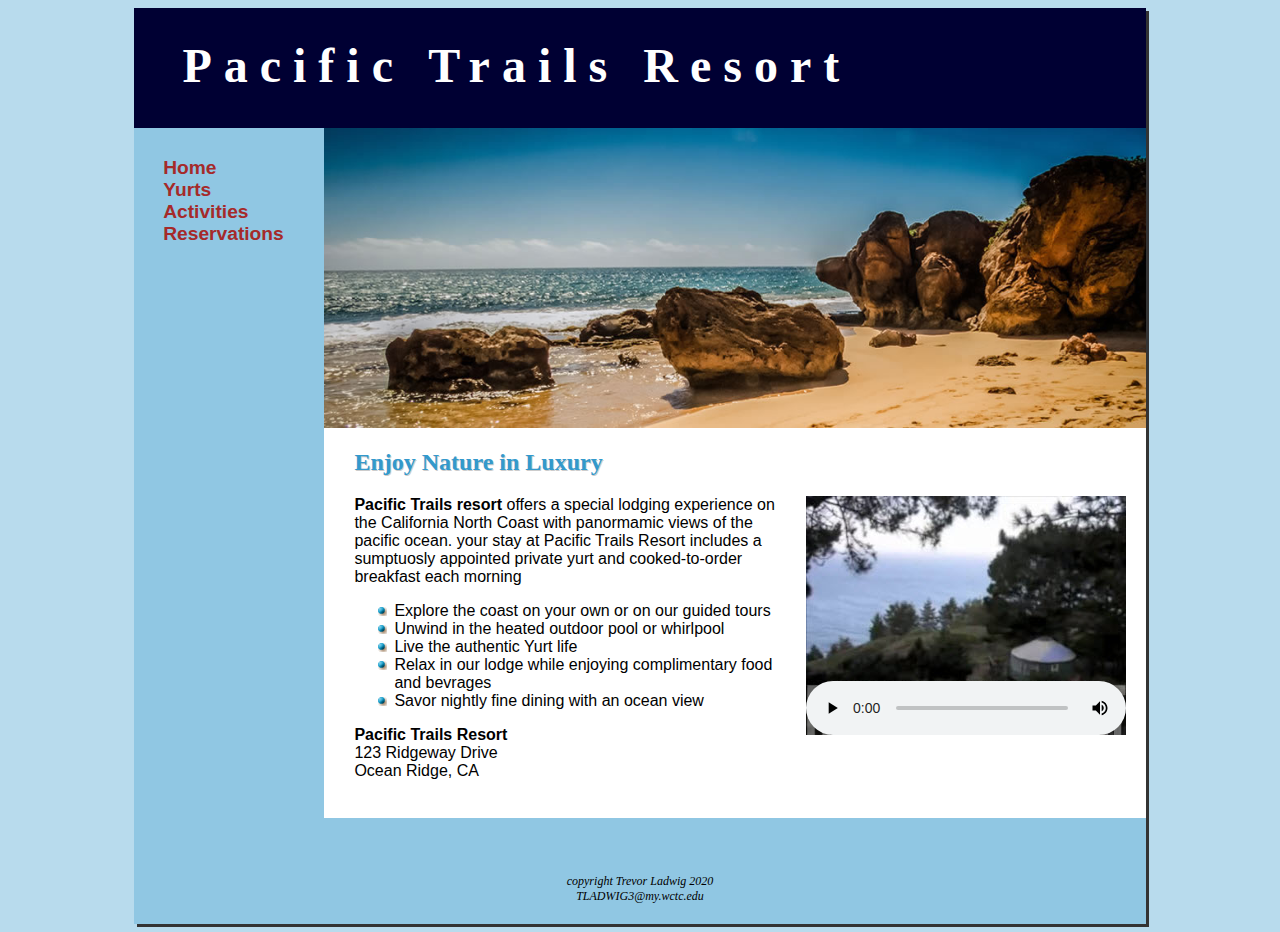
<file: TheYurtLifeChoseMe/index.html>
<!DOCTYPE html>
<html lang="en">
<head>
    <meta name="description" content="All about Pacific Trails Resorts, a fun and unique way to spend your vacation! Live in a yurt! Go Kayaking! Watch planes soar by!">
    <meta name="viewport" content="width=device-width, initial-scale=1.0">
    <meta charset="UTF-8">
    <title>Pacific Trails Resort</title>
    <link rel="stylesheet" href="color.css">
</head>
<body>
<div id="wrapper">
<header>
    <h1>Pacific Trails Resort</h1>
</header>
<nav>
    <A href="index.html">Home</A>    <A HREF="Yurts.html">Yurts</A>    <A href="Activites.html">Activities</A>     <a href="Reservations.html">Reservations</a>
</nav>
<div id="homehero"></div>
<main>
<h2 class="subhead">Enjoy Nature in Luxury</h2>
    <video controls="controls" poster="pacifictrailsresort.jpg" >
        <source src="PacificTrailsResort.ogv" type="video/ogg">
        <source src="PacificTrailsResort.mp4" type="video/mp4">
        <embed type="application/x-shockwave-flash" width="320" height="240" src="pacifictrailsresort.swf" title="Video">
    </video>

    <p>
        <span class="resort">Pacific Trails resort </span> offers a special lodging experience on the California North Coast with panormamic views of the
        pacific ocean. your stay at Pacific Trails Resort includes a sumptuosly appointed private yurt and
        cooked-to-order breakfast each morning

    </p>
<ul>
    <LI>Explore the coast on your own or on our guided tours</LI>
    <LI>Unwind in the heated outdoor pool or whirlpool</LI>
    <LI>Live the authentic Yurt life</LI>
    <LI>Relax in our lodge while enjoying complimentary food and bevrages</LI>
    <LI>Savor nightly fine dining with an ocean view</LI>
</ul>
    <div>

        <span class="resort">Pacific Trails Resort</span> <br>
        123 Ridgeway Drive <br>
        Ocean Ridge, CA <br>
        <span class="contactid"><a id="mobile" href="tel:888-555-5555">888-555-5555</a> </span> <br>


    </div>
</main>

<br>
<br>
<footer>
    copyright Trevor Ladwig 2020 <br> TLADWIG3@my.wctc.edu
</footer>
</div>
</body>
</html>
</file>
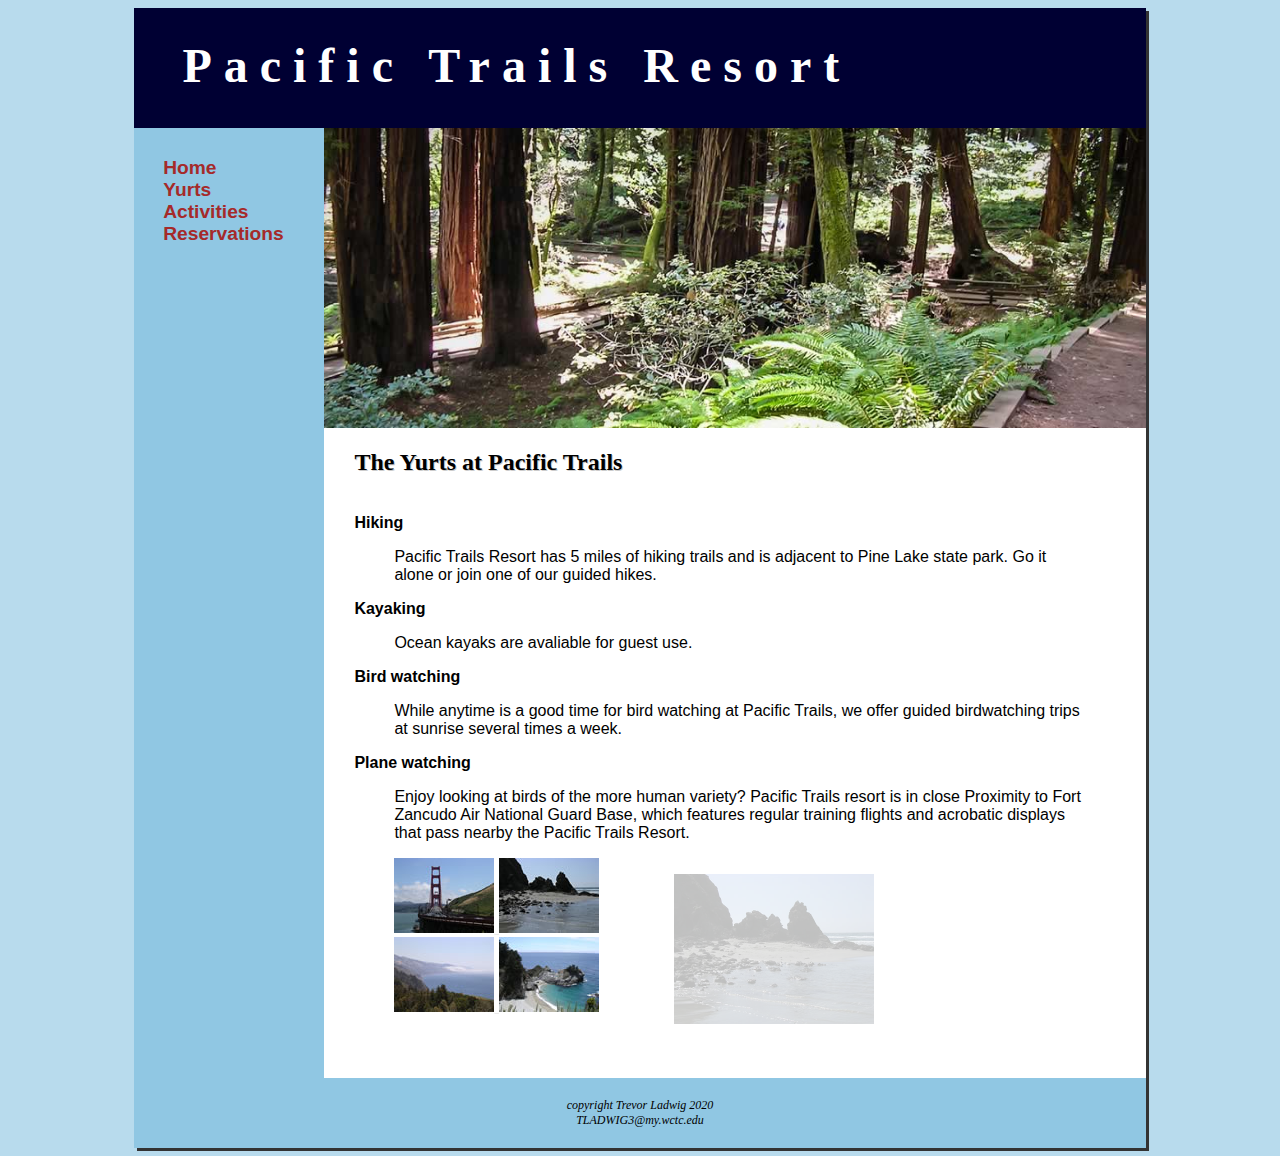
<file: TheYurtLifeChoseMe/Activites.html>
<!DOCTYPE html>
<html lang="en">
<head>
    <meta name="description" content="All about Pacific Trails Resorts, a fun and unique way to spend your vacation! Live in a yurt! Go Kayaking! Watch planes soar by!">
    <style>
        #gallery{
            position: relative;
            height: 200px;
        }
        figure{
            position: absolute;
            left: 280px;
            text-align: center;
            opacity: .25;
        }
        #gallery ul{
            width: 300px;
            marker: none;
        }
        #gallery li{
            display: inline;
            float: left;
            padding: 10px;
        }
        #gallery img{
            border: none;
        }
        #gallery a{
            text-underline: none;
            color: #eaeaea;
            font-style: italic;
        }
        #gallery span{
            position: absolute;
            left: -1000px;
            opacity: 0;
            transition: opacity 3s ease-in-out;
        }
        #gallery a:hover span{
            position: absolute;
            top: 16px;
            left: 320px;
            text-align: center;
            opacity: 1;
        }
    </style>
    <meta name="viewport" content="width=device-width, initial-scale=1.0">
    <meta charset="UTF-8">
    <title>Pacific Trails Lodge: Yurts</title>
    <link rel="stylesheet" href="color.css">
</head>
<body>
<div id="wrapper">
<header>
    <h1>Pacific Trails Resort</h1>
</header>
<nav>
    <A href="index.html">Home</A>    <A HREF="Yurts.html">Yurts</A>    <A href="Activites.html">Activities</A>     <a href="Reservations.html">Reservations</a>
</nav>
    <div id="trailhero"></div>
<main>
    <h2>The Yurts at Pacific Trails</h2>

    <br>
    <B>Hiking</B>
    <blockquote>
        Pacific Trails Resort has 5 miles of hiking trails and is adjacent to Pine Lake state park. Go it alone or join one of our guided hikes.
    </blockquote>
    <b>Kayaking</b>
    <blockquote>
        Ocean kayaks are avaliable for guest use.
    </blockquote>
    <b>Bird watching</b>
    <blockquote>
        While anytime is a good time for bird watching at Pacific Trails, we offer guided birdwatching trips at sunrise several times a week.
    </blockquote>
    <b>Plane watching</b>
    <blockquote>
       Enjoy looking at birds of the more human variety? Pacific Trails resort is in close Proximity to Fort Zancudo Air National Guard Base, which features regular training flights and acrobatic displays that pass nearby the Pacific Trails Resort.
    </blockquote>

    <div id="gallery">
        <figure>
            <img src="photo2.jpg" width="200" height="150">
        </figure>
        <ul>
            <a
                 href="photo1.jpg"> <img src="thumb1.jpg" width="100" height="75" alt="Golden Gate Bridge">
                <span>
                    <img src="photo1.jpg" width="200" height="150" alt="Golden Gate Bridge">
                    <br>
                    Golden Gate Bridge

                </span>
            </a>
            </li>
            <a
                    href="photo2.jpg"> <img src="thumb2.jpg" width="100" height="75" alt="Image 2">
                <span>
                    <img src="photo2.jpg" width="200" height="150" alt="Image 2">
                    <br>
                    Image 2

                </span>
            </a>
            </li>
            <a
                    href="photo3.jpg"> <img src="thumb3.jpg" width="100" height="75" alt="Image 3">
                <span>
                    <img src="photo3.jpg" width="200" height="150" alt="Image 3">
                    <br>
                    Image 3

                </span>
            </a>
            </li>
            <a
                    href="photo4.jpg"> <img src="thumb4.jpg" width="100" height="75" alt="Image 4">
                <span>
                    <img src="photo4.jpg" width="200" height="150" alt="Image 4">
                    <br>
                   Image 4

                </span>
            </a>
            </li>
        </ul>
    </div>
</main>
<footer>
    copyright Trevor Ladwig 2020 <br> TLADWIG3@my.wctc.edu
</footer>
</div>
</body>
</html>
</file>
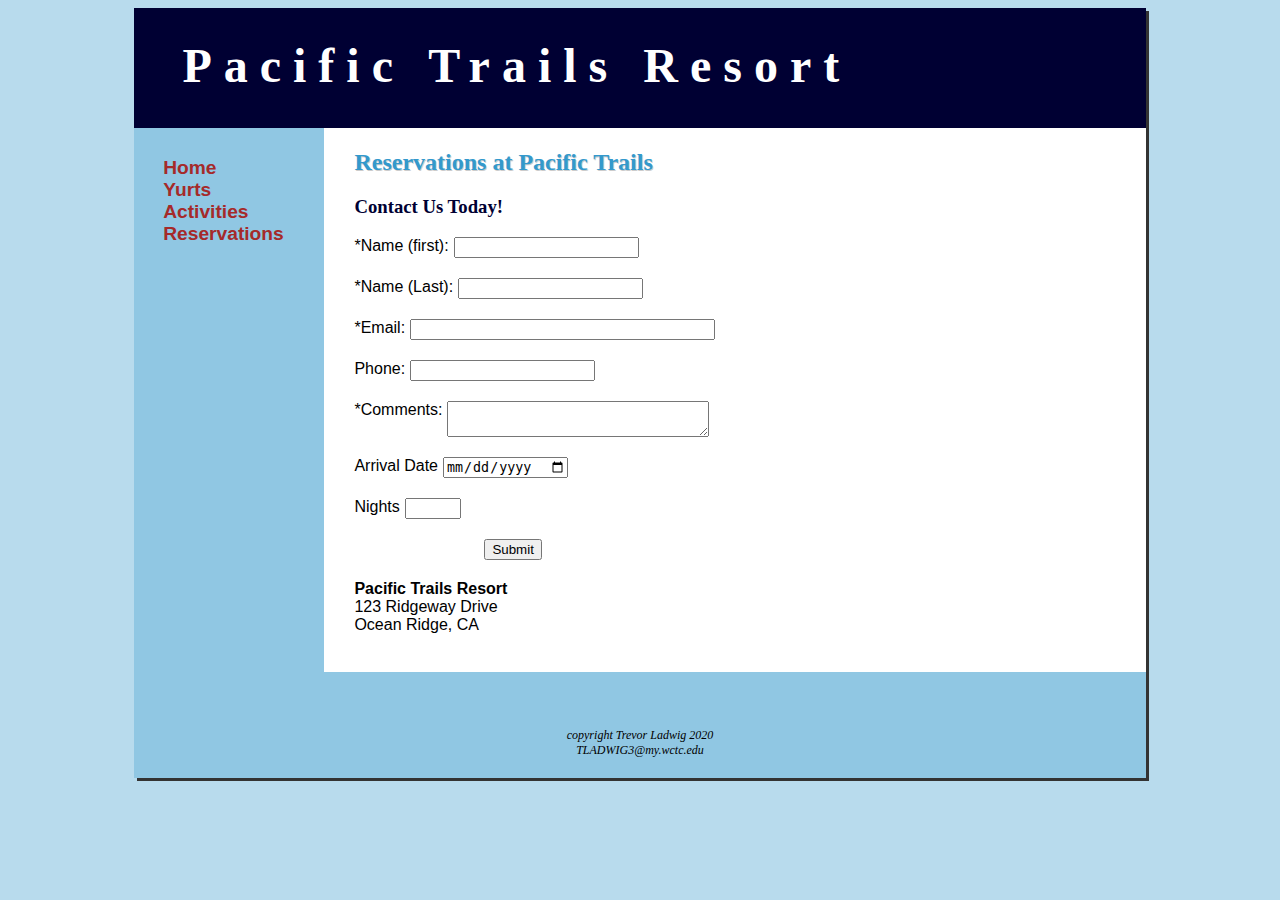
<file: TheYurtLifeChoseMe/Reservations.html>
<!DOCTYPE html>
<html lang="en">
<head>
    <meta name="description" content="All about Pacific Trails Resorts, a fun and unique way to spend your vacation! Live in a yurt! Go Kayaking! Watch planes soar by!">
    <meta name="viewport" content="width=device-width, initial-scale=1.0">
    <meta charset="UTF-8">
    <title>Pacific Trails Resort :: Reservations</title>
    <link rel="stylesheet" href="color.css">
</head>
<body>
<div id="wrapper">
<header>
    <h1>Pacific Trails Resort</h1>
</header>
<nav>
    <A href="index.html">Home</A>    <A HREF="Yurts.html">Yurts</A>    <A href="Activites.html">Activities</A>     <a href="Reservations.html">Reservations</a>
</nav>
<main>
<h2 class="subhead">Reservations at Pacific Trails</h2>
    <h3>Contact Us Today!</h3>

    <form name="form" method="post" id="form" action="http://webdevbasics.net/scripts/pacific.php">
        <label for="MyFName">*Name (first):</label><input  type="text" name="MyFName" id="MyFName" required="required" >
        <label for="MyLName">*Name (Last): </label> <input type="text" name="MyLName" id="MyLName" required="required" >
        <label for="MyEmail">*Email: </label> <input type="email" name="MyEmail" id="MyEmail" required="required" size="35">
        <label for="MyEmail">Phone: </label> <input type="tel" name="MyPhone" id="MyPhone" maxlength="12">
        <label for="MyComments">*Comments: </label> <textarea rows="2" cols="30"  id="MyComments" name="MyComments" required="required" ></textarea>
        <label>Arrival Date</label><input type="date">
        <label>Nights</label><input type="number" min="1" max="14">
        <input type="submit">
    </form>
    <div>

        <span class="resort">Pacific Trails Resort</span> <br>
        123 Ridgeway Drive <br>
        Ocean Ridge, CA <br>
        <span class="contactid"><a id="mobile" href="tel:888-555-5555">888-555-5555</a> </span> <br>


    </div>
</main>

<br>
<br>
<footer>
    copyright Trevor Ladwig 2020 <br> TLADWIG3@my.wctc.edu
</footer>
</div>
</body>
</html>
</file>
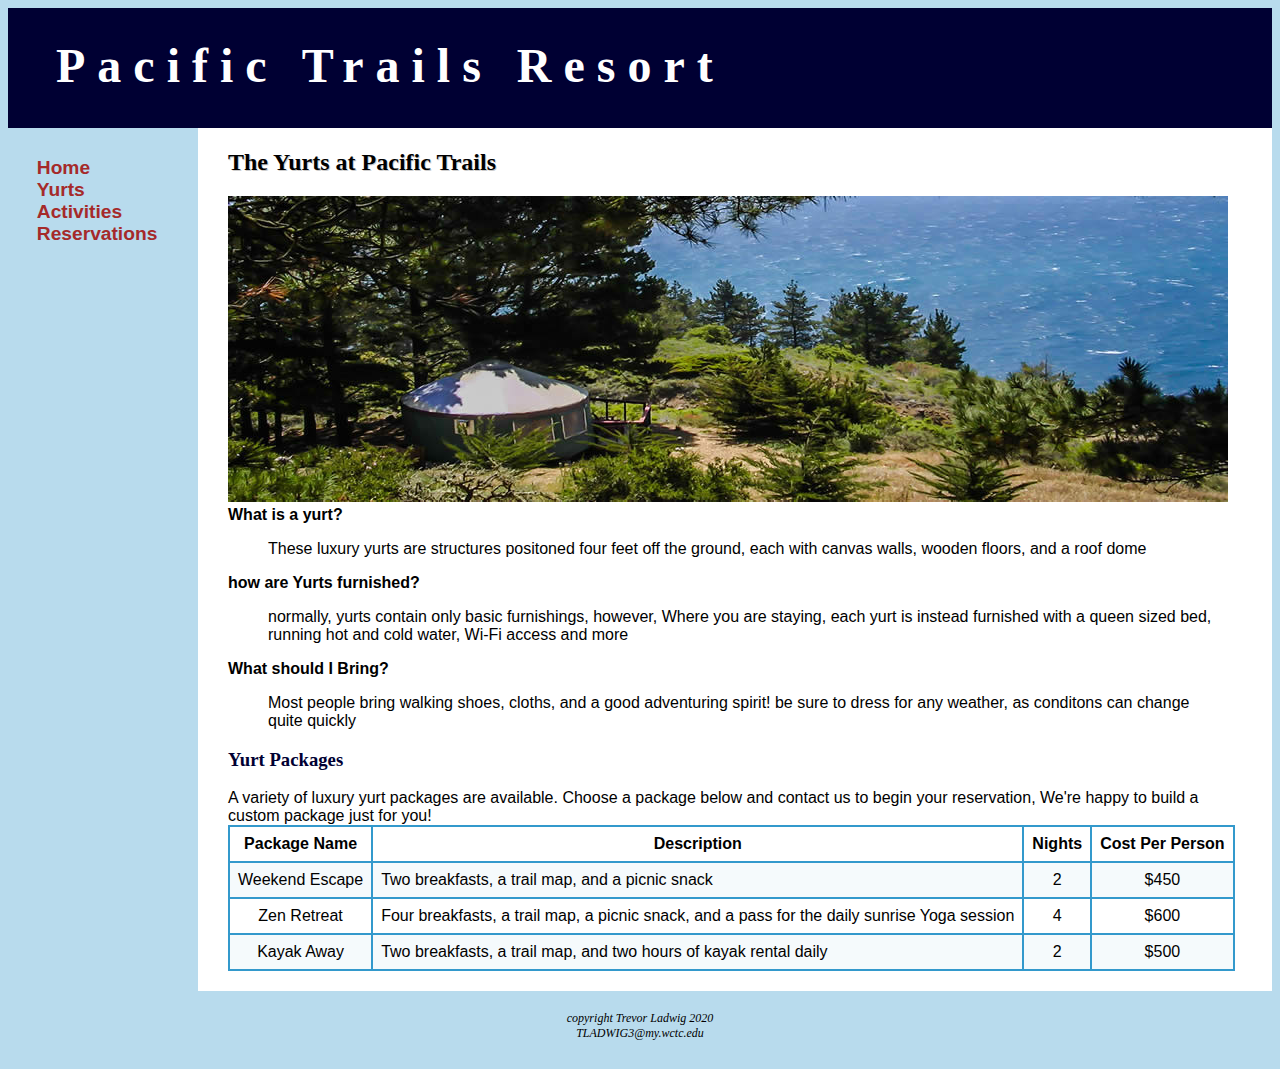
<file: TheYurtLifeChoseMe/Yurts.html>
<!DOCTYPE html>
<html lang="en">
<head>
    <meta name="description" content="All about Pacific Trails Resorts, a fun and unique way to spend your vacation! Live in a yurt! Go Kayaking! Watch planes soar by!">
    <meta charset="UTF-8">
    <title>Pacific Trails Lodge: Yurts</title>
    <link rel="stylesheet" href="color.css">
</head>
<body>
<header>
    <h1>Pacific Trails Resort</h1>
</header>
<nav>
    <A href="index.html">Home</A>    <A HREF="Yurts.html">Yurts</A>    <A href="Activites.html">Activities</A>     <a href="Reservations.html">Reservations</a>
</nav>
<main>
    <h2>The Yurts at Pacific Trails</h2>
    <img src="yurt.jpg" alt="Yurt Picture" width="1000" height="306">
    <br>
<B>What is a yurt?</B>
<blockquote>
    These luxury yurts are structures positoned four feet off the ground, each with canvas walls, wooden floors, and a roof dome
</blockquote>
<b>how are Yurts furnished?</b>
<blockquote>
    normally, yurts contain only basic furnishings, however, Where you are staying, each yurt is instead furnished with a queen sized bed, running hot and cold water, Wi-Fi access
    and more
</blockquote>
<b>What should I Bring?</b>
<blockquote>
    Most people bring walking shoes, cloths, and a good adventuring spirit! be sure to dress for any weather, as conditons can change quite quickly
</blockquote>
<h3>Yurt Packages</h3>
    A variety of luxury yurt packages are available. Choose a package below and contact us to begin your reservation, We're happy to build a custom package just for you!
<table>
    <tr>
        <th>Package Name</th>
        <th>Description</th>
        <th>Nights</th>
        <th>Cost Per Person</th>
    </tr>
    <tr>
        <td>Weekend Escape</td>
        <td class="text">Two breakfasts, a trail map, and a picnic snack</td>
        <td>2</td>
        <td>$450</td>
    </tr>
    <tr>
        <td>Zen Retreat</td>
        <td class="text">Four breakfasts, a trail map, a picnic snack, and a pass for the daily sunrise Yoga session</td>
        <td>4</td>
        <td>$600</td>
    </tr>
    <tr>
        <td>Kayak Away</td>
        <td class="text">Two breakfasts, a trail map, and two hours of kayak rental daily</td>
        <td>2</td>
        <td>$500</td>
    </tr>
</table>

</main>
<footer>
copyright Trevor Ladwig 2020 <br> TLADWIG3@my.wctc.edu
</footer>
</body>
</html>
</file>
<file: TheYurtLifeChoseMe/color.css>
* {
    box-sizing: border-box;
}


body{


font-family: "Arial", "Helvetica","sans-serif";
background-color: #b8dbed;
}

header{

    background-color:#000033;
    /*background-image: url(sunset.jpg);
    background-repeat: no-repeat;
    background-position: right;

     */
    color: #FFFFFF;
    padding: 30px 0px 0px 3em;
    height: 120px;

}
nav{
    color:black;
    float: left;
    width: 160px;
    font-weight: bold;
    font-size: 120%;
    padding: 1.5em 1.5em 1.5em 1.5em;

}
.subhead{
    color:#3399CC;

}

h1{
    font-family: "Georgia","Times New Roman","serif";
    margin-bottom: 0;
    margin-top: 0;
    font-size: 3em;
    letter-spacing: 0.25em;

}
h2{
    font-family: "Georgia","Times New Roman","serif";
    text-shadow: 1px 1px #cccccc;
}
h3{
    font-family: "Georgia","Times New Roman","serif";
    color: #000033;
}
main ul{
    list-style-image:url("marker.gif");
}
nav ul{
    margin: 0px;
    padding-left: 0px;
    font-size: 1.2em;
}
:link{
    color: #5c7fa3;
}
:visited{
    color: #344873;
}
:link{
    color: #a52a2a;
}
footer{
    font-size: 75%;
    font-style: italic;
    text-align: center;
    font-family: "Georgia","Times New Roman","serif";
    padding: 20px 20px 20px 20px;

}
.resort{
    font-weight: bold;
}
.contactid{
    font-size: 90%;
}
nav a{
    text-decoration: none;
    color: maroon;
}
#wrapper{
    margin-left: auto;
    margin-right: auto;
    background-color: #90c7e3;
    width: 80%;
    min-width: 960px;
    max-width: 2048px;
    box-shadow: 3px 3px #333333;
    border: 1px #000033;
    /* watch out the three below were hacked in, they are likely troublemakers */
    background-image: url(sunset.jpg);
    background-repeat: no-repeat;
    background-position: right;

}
main{
    padding: 1px 20px 20px 30px;
    display: block;
    margin-left: 190px;
    background-color: #FFFFFF;

}

#homehero{
     height: 300px;
     background-image: url("coast2.jpg");
     background-size: 100% 100%;
    margin-left: 190px;


 }
#yurthero{
    height: 300px;
    background-image: url("yurt.jpg");
    background-size: 100% 100%;
    margin-left: 190px;

}
#trailhero{
    height: 300px;
    background-image: url("trail.jpg");
    background-size: 100% 100%;
    margin-left: 190px;

}
#mobile{
    display: none;
}
#desktop{
    display: inline;
}
table{
    border-width: 2px;
    border-color:  #3399cc;
    border-style: solid;
    border-collapse: collapse;
}
td, th{
    padding: 0.5em 0.5em 0.5em 0.5em;
    border-width: 2px;
    border-color:  #3399cc;
    border-style: solid;
}
td{
    text-align: center;
}
tr:nth-of-type(even){
    background-color: #f5fafc;
}
.text{
    text-align: left;
}
label{
    float: left;
    display: block;
    text-align: right;
    padding-right: 5px;
}
input, textarea{
    display: block;
    margin-bottom: 20px;
}
input[type="submit"]{
    margin-left: 130px;
}
head{

}

video, embed {float: right; padding-left: 20px; }
@media only screen and (max-width: 64em) {
    body{
        margin: 0;
        background-color: #FFFFFF;
    }
    #wrapper{
        min-width: 0;
        width: auto;
        box-shadow: none;
        border: none;
    }
    header{
        padding: 0.5em 0em 0.5em 0em;
        height: auto;
    }
    h1{
        letter-spacing: 0.1em;
    }
    main{
        margin-left: 0;
    }
    nav{
        float: none;
        width: auto;
        text-align: center;
        padding: 0.5em 0.5em 0.5em 0.5em;
    }
    nav li{
        display: inline;
        padding: 0.25em 0.75em 0.25em 0.75em;
    }
    #homehero, #yurthero, #trailhero{
        margin-left: 0;
        height: 200px;
    }
}
@media only screen and (max-width: 37.5em){
    main{
        padding: 0.1em 1em 0.1em 1em;

    }
    h1{
        font-size: 2em;
    }
    nav{
        padding: 0;
    }
    nav li{
        display: block;
        margin: 0;
        border: 2px #330000;
    }
    nav *{
        display: block;
    }
    #homehero, #yurthero, #trailhero{
        background-image: none;
        height: 0;
    }
    #mobile{
        display: inline;
    }
    #desktop{
        display: none;
    }
    label{
        float: none;
        text-align: left;
    }
    input[type="submit"]{
        margin-left: 0;
    }
}
</file>
